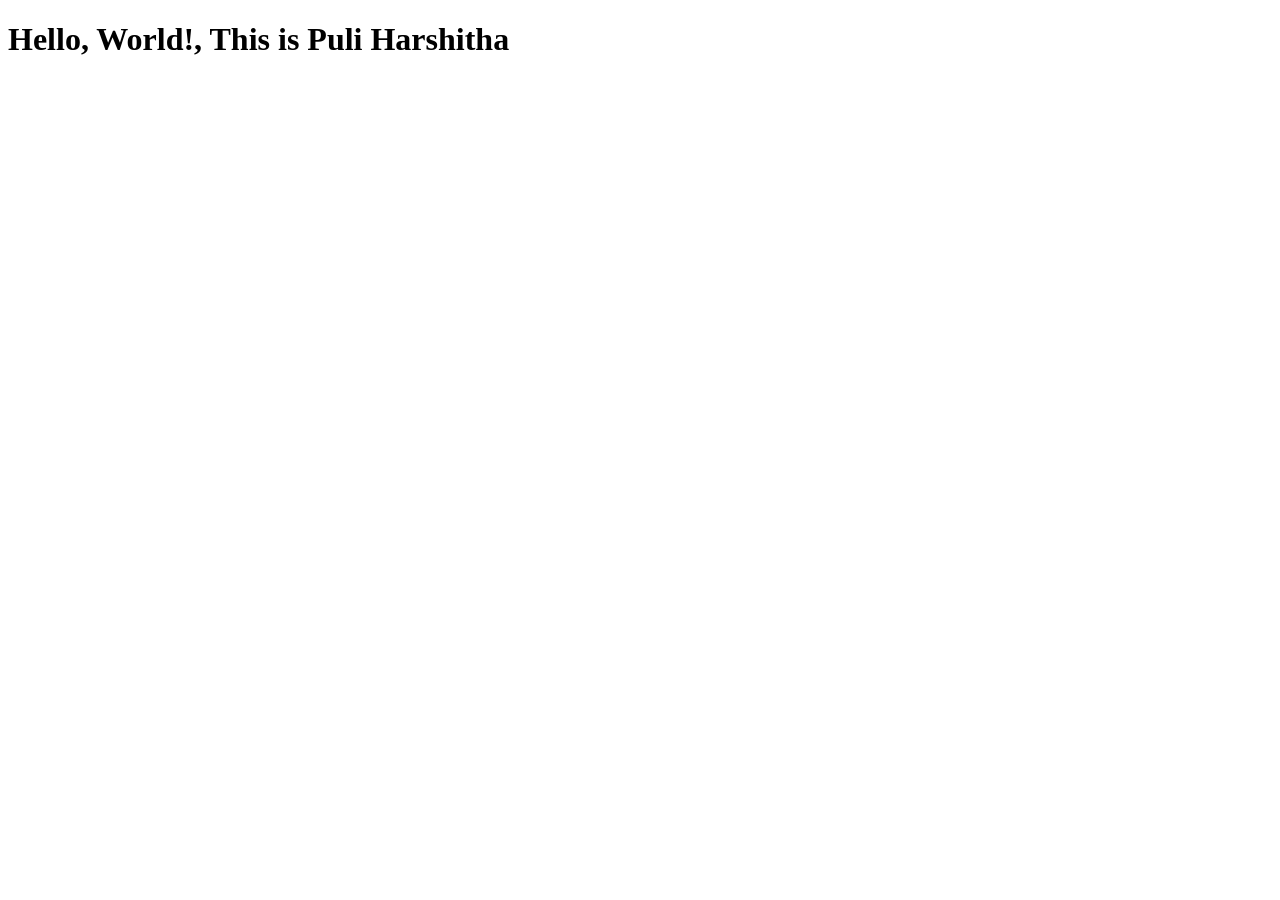
<file: Hello.html>
<!DOCTYPE html>
<html lang="en">
<head>
    <meta charset="UTF-8">
    <meta name="viewport" content="width=device-width, initial-scale=1.0">
    <title>Hello World</title>
</head>
<body>
    <h1>Hello, World!, This is Puli Harshitha</h1>
</body>
</html>
</file>
